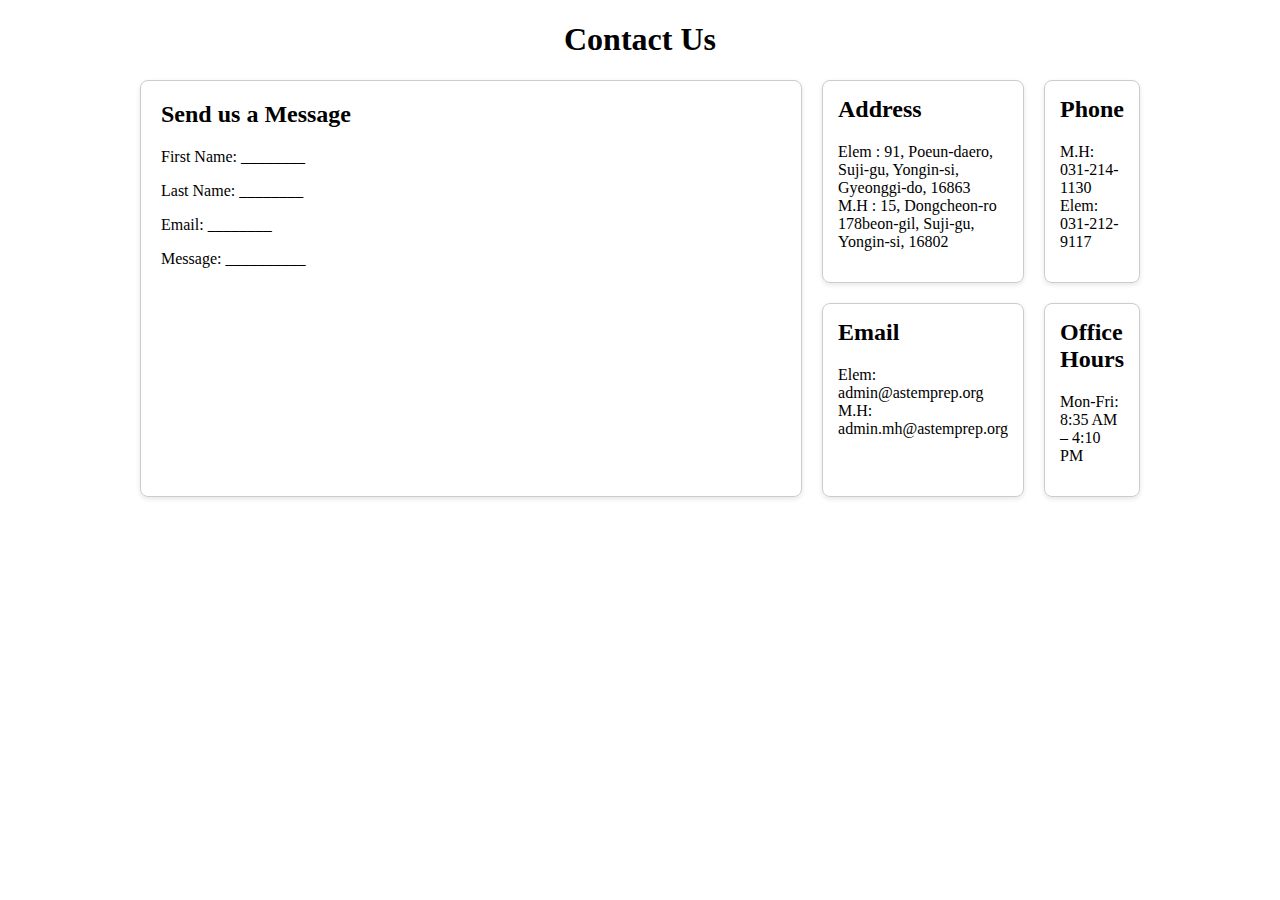
<file: Sections/Contact.html>
<!-- This is a change -->

<!DOCTYPE html>
<html>
<head>
  <style>
    .layout {
      display: flex;       /* 왼쪽-오른쪽 배치 */
      gap: 20px;           /* 간격 */
      max-width: 1000px;   /* 전체 폭 */
      margin: 0 auto;      /* 가운데 정렬 */
    }

    .big-box {
      flex: 2;                 /* 큰 박스 → 오른쪽보다 넓게 */
      border: 1px solid #ccc;
      border-radius: 8px;
      padding: 20px;
      box-shadow: 0 2px 5px rgba(0,0,0,0.1);
    }

    .small-boxes {
      flex: 1;                 /* 작은 박스 영역 */
      display: grid;            /* 2x2 그리드 */
      grid-template-columns: 1fr 1fr;
      gap: 20px;
    }

    .box {
      border: 1px solid #ccc;
      border-radius: 8px;
      padding: 15px;
      box-shadow: 0 2px 5px rgba(0,0,0,0.1);
      font-size: 16px;
    }

    h2 {
      margin-top: 0;
    }
  </style>
</head>
<body>

  <h1 style="text-align:center;">Contact Us</h1>

  <div class="layout">
    <!-- 왼쪽 큰 박스 -->
    <div class="big-box">
      <h2>Send us a Message</h2>
      <p>First Name: ________</p>
      <p>Last Name: ________</p>
      <p>Email: ________</p>
      <p>Message: __________</p>
    </div>
    <div class="small-boxes">
      <div class="box">
        <h2>Address</h2>
        <p>Elem : 91, Poeun-daero, Suji-gu, Yongin-si, Gyeonggi-do, 16863<br>M.H : 15, Dongcheon-ro 178beon-gil, Suji-gu, Yongin-si, 16802</p>
      </div>

      <div class="box">
        <h2>Phone</h2>
        <p>M.H: 031-214-1130<br>Elem: 031-212-9117</p>
      </div>

      <div class="box">
        <h2>Email</h2>
        <p>Elem: admin@astemprep.org<br>M.H: admin.mh@astemprep.org</p>
      </div>

      <div class="box">
        <h2>Office Hours</h2>
        <p>Mon-Fri: 8:35 AM – 4:10 PM</p>
      </div>
    </div>
  </div>

</body>
</html>
</file>
